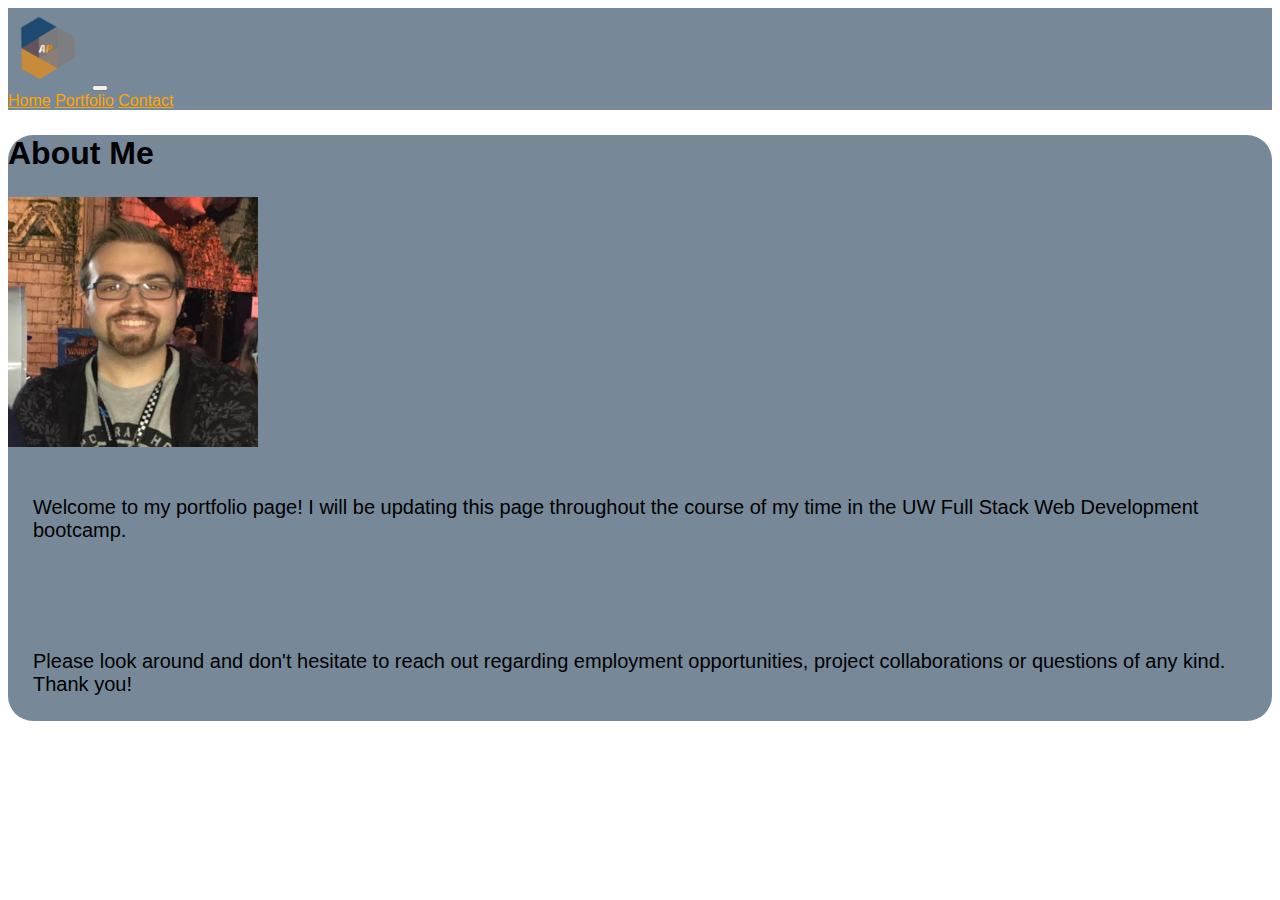
<file: index.html>
<!DOCTYPE html>
    <head>
        <meta charset="utf-8">
        <meta http-equiv="X-UA-Compatible" content="IE=edge">
        <title>Anthony Perez Portfolio</title>
        <link rel="stylesheet" href="https://stackpath.bootstrapcdn.com/bootstrap/4.5.0/css/bootstrap.min.css" integrity="sha384-9aIt2nRpC12Uk9gS9baDl411NQApFmC26EwAOH8WgZl5MYYxFfc+NcPb1dKGj7Sk" crossorigin="anonymous">
        <meta name="description" content="">
        <meta name="viewport" content="width=device-width, initial-scale=1">
        <link rel="stylesheet" href="./style.css">
    </head>
    <body>
        <nav class="navbar navbar-expand-lg navbar-dark">
            <img class="navbar-brand" src="./assets/mainlogo.png">
            <button class="navbar-toggler" type="button" data-toggle="collapse" data-target="#navbarNavAltMarkup" aria-controls="navbarNavAltMarkup" aria-expanded="false" aria-label="Toggle navigation">
              <span class="navbar-toggler-icon"></span>
            </button>
            <div class="collapse navbar-collapse" id="navbarNavAltMarkup">
              <div class="navbar-nav">
                <a class="nav-item nav-link" href="./index.html">Home</a>
                <a class="nav-item nav-link" href="./portfolio.html">Portfolio</a>
                <a class="nav-item nav-link" href="./contact.html">Contact</a>
              </div>
            </div>
          </nav>
        
          <div class="container">
          <div class="row">
            <div class="col-12">
                <h1>About Me</h1>
            </div>
         </div>

          <div class="row">
            <div class="col-4">
                <img src="./assets/temp_headshot.jpg" alt="Headshot photo of myself" width="250" height="250" class="img-thumbnail">
            </div>
            <div class="col-8" id="summaryBox">
              <p>Welcome to my portfolio page! I will be updating this page throughout the course of my time in the UW Full Stack Web Development bootcamp.</p>
              <br>
              <p>Please look around and don't hesitate to reach out regarding employment opportunities, project collaborations or questions of any kind. Thank you!</p>
            </div>
          </div>
        </div>
        <script src="https://code.jquery.com/jquery-3.5.1.slim.min.js" integrity="sha384-DfXdz2htPH0lsSSs5nCTpuj/zy4C+OGpamoFVy38MVBnE+IbbVYUew+OrCXaRkfj" crossorigin="anonymous"></script>
        <script src="https://stackpath.bootstrapcdn.com/bootstrap/4.5.0/js/bootstrap.min.js" integrity="sha384-OgVRvuATP1z7JjHLkuOU7Xw704+h835Lr+6QL9UvYjZE3Ipu6Tp75j7Bh/kR0JKI" crossorigin="anonymous"></script>
    </body>
</html>
</file>
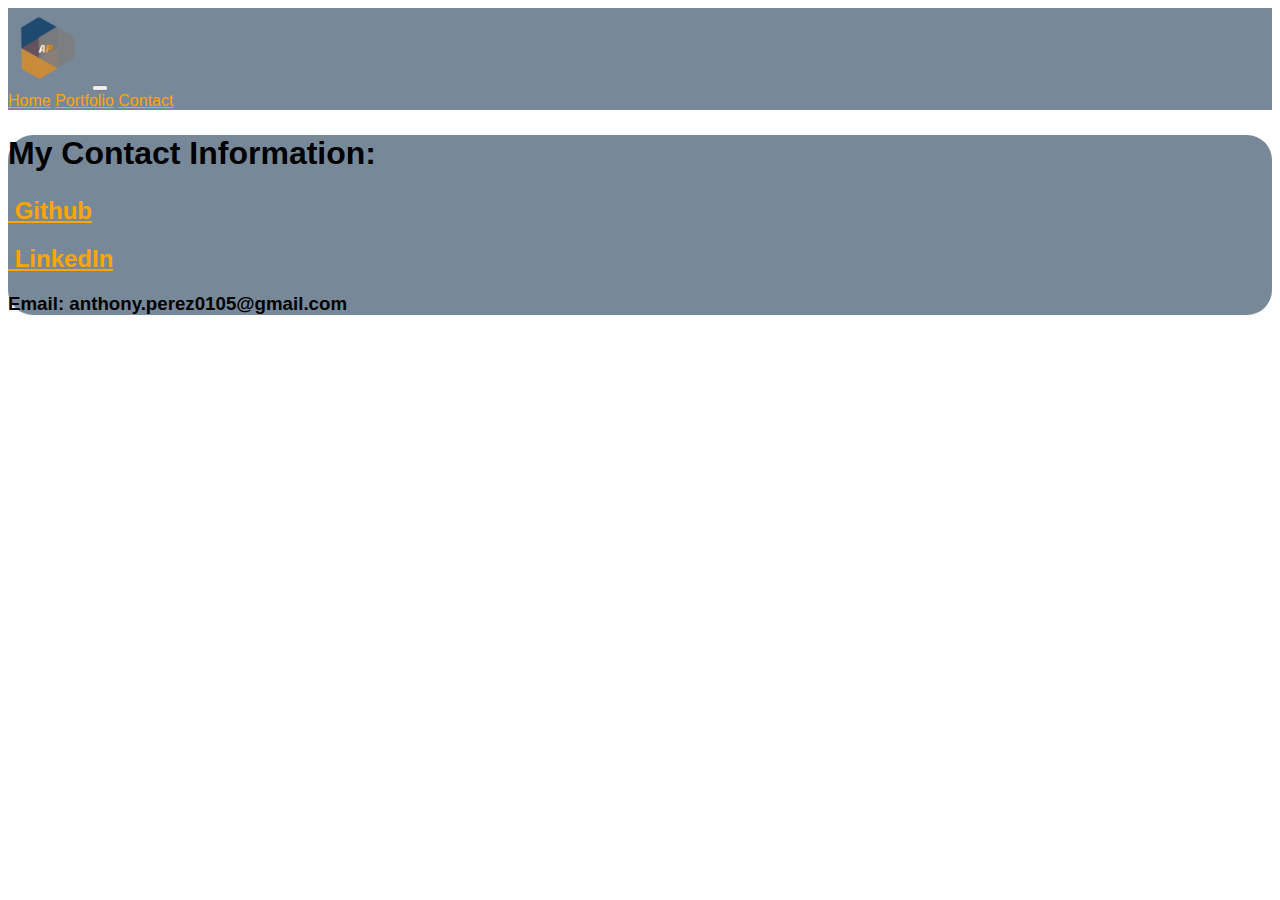
<file: contact.html>
<!DOCTYPE html>
    <head>
        <meta charset="utf-8">
        <meta http-equiv="X-UA-Compatible" content="IE=edge">
        <title>Anthony Perez Portfolio</title>
        <link rel="stylesheet" href="https://stackpath.bootstrapcdn.com/bootstrap/4.5.0/css/bootstrap.min.css" integrity="sha384-9aIt2nRpC12Uk9gS9baDl411NQApFmC26EwAOH8WgZl5MYYxFfc+NcPb1dKGj7Sk" crossorigin="anonymous">
        <meta name="description" content="">
        <meta name="viewport" content="width=device-width, initial-scale=1">
        <link rel="stylesheet" href="./style.css">
    </head>
    <body>
        <nav class="navbar navbar-expand-lg navbar-dark">
            <img class="navbar-brand" src="./assets/mainlogo.png">
            <button class="navbar-toggler" type="button" data-toggle="collapse" data-target="#navbarNavAltMarkup" aria-controls="navbarNavAltMarkup" aria-expanded="false" aria-label="Toggle navigation">
              <span class="navbar-toggler-icon"></span>
            </button>
            <div class="collapse navbar-collapse" id="navbarNavAltMarkup">
              <div class="navbar-nav">
                <a class="nav-item nav-link" href="./index.html">Home</a>
                <a class="nav-item nav-link" href="./portfolio.html">Portfolio</a>
                <a class="nav-item nav-link" href="./contact.html">Contact</a>
              </div>
            </div>
          </nav>

          <div class="container text-center">
              <h1>My Contact Information:</h1>
              <a href="https://github.com/ajper05">
                <h2 class="ghicon"> Github</h2>
              </a>
              <a href="https://www.linkedin.com/in/anthony-perez-5040b2a4/">
                <h2 class="inicon"> LinkedIn</h2>
              </a>
              <h3>Email: anthony.perez0105@gmail.com</h3>
          </div>
          <script src="https://code.jquery.com/jquery-3.5.1.slim.min.js" integrity="sha384-DfXdz2htPH0lsSSs5nCTpuj/zy4C+OGpamoFVy38MVBnE+IbbVYUew+OrCXaRkfj" crossorigin="anonymous"></script>
          <script src="https://stackpath.bootstrapcdn.com/bootstrap/4.5.0/js/bootstrap.min.js" integrity="sha384-OgVRvuATP1z7JjHLkuOU7Xw704+h835Lr+6QL9UvYjZE3Ipu6Tp75j7Bh/kR0JKI" crossorigin="anonymous"></script>
    </body>
</html>
</file>
<file: style.css>
*{
    font-family: 'Trebuchet MS', 'Lucida Sans Unicode', 'Lucida Grande', 'Lucida Sans', Arial, sans-serif;
}

.navbar-brand{
    padding: 0;
    margin:0;
    border: 0;
    height: 80px;
    width: 80px;
}


.navbar{
    background-color: lightslategray;
}

p{
    padding: 25px;
    border-radius: 25px;
    font-size: 20px;
}

body{
    background-image: url(https://2qibqm39xjt6q46gf1rwo2g1-wpengine.netdna-ssl.com/wp-content/uploads/2018/01/10158974_web1_L1WallaceFalls-EDH-180119.jpg);
    background-repeat: no-repeat;
}

h1{
    justify-content: center;
    margin-top: 10px;
    margin-bottom: 25px;
}

.card{
    margin:25px;
    background-color: rgba(207, 164, 84, 0.692);

}

.card-text{
    background-color: transparent;
}

.container{
    background-color: lightslategray;
    border-radius: 25px;
    margin-top: 25px;
}

#h1Under{
    padding:0px;
    margin-top: 0px;
    margin-bottom: 0px;
}

.btn{
    background-color: rgb(16, 25, 105);
    border-color: rgb(16, 25, 105); ;
}

h2.ghicon:before{
    content:url(https://img.icons8.com/metro/2x/github.png);
}

h2.inicon:before{
    content:url(https://img.icons8.com/android/2x/linkedin.png)
}

a{
    color: orange;
}
</file>
